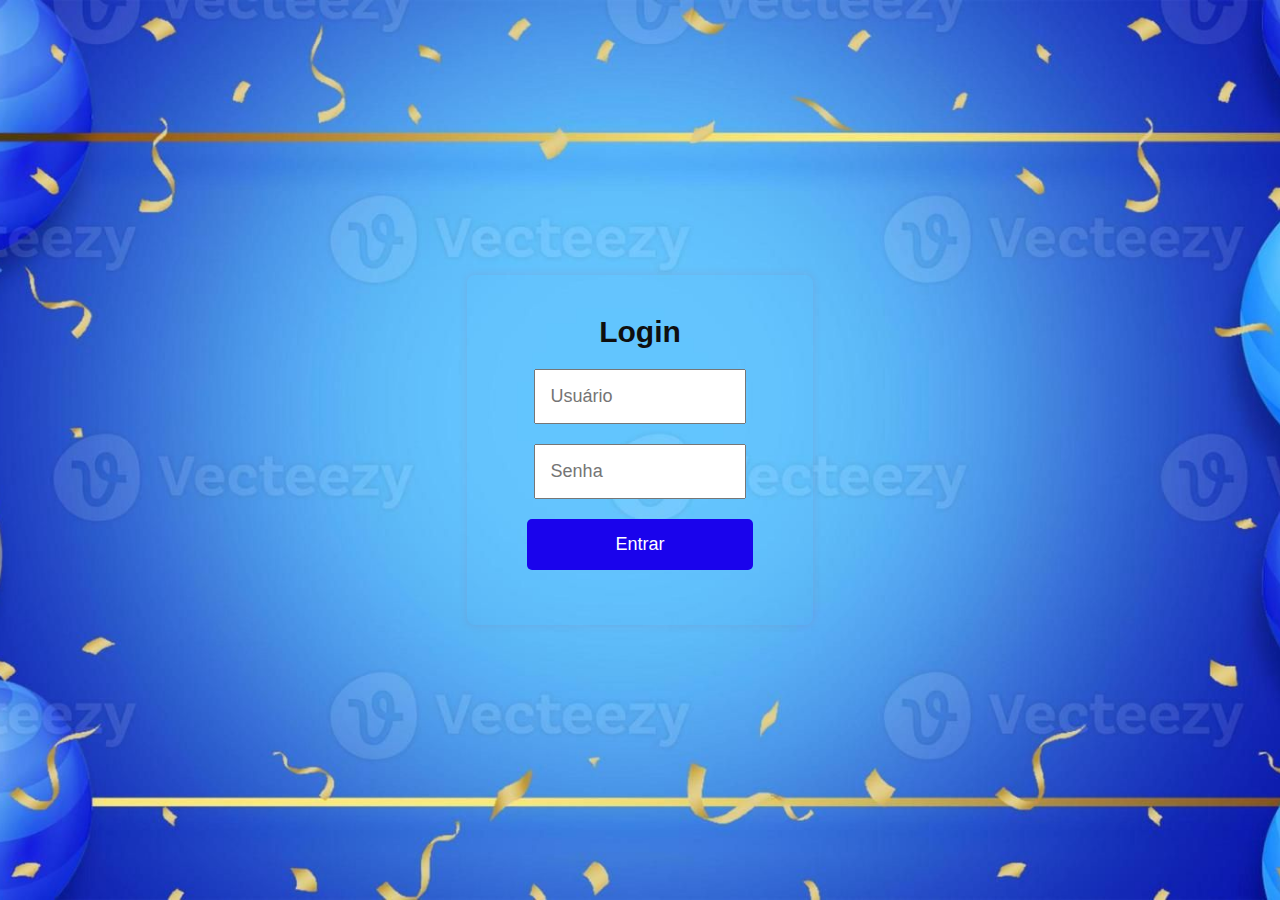
<file: index.html>
<!DOCTYPE html>
<html lang="pt-BR">
<head>
    <meta charset="UTF-8">
    <meta name="viewport" content="width=device-width, initial-scale=1.0">
    <title>Aniversariantes do Mês</title>
    <link rel="stylesheet" href="style.css">
</head>
<body>
    <div id="login-container">
        <h2>Login</h2>
        <input type="text" id="username" placeholder="Usuário">
        <input type="password" id="password" placeholder="Senha">
        <button id="login-button">Entrar</button>
        <p id="login-error" class="error-message"></p>
    </div>
    
    <div id="birthday-container" style="display: none;">
        <h2>Aniversariantes do Mês</h2>
        <label for="month-select">Escolha o mês:</label>
        <select id="month-select">
            <option value="11">Novembro</option>
            <option value="12">Dezembro</option>
        </select>
        <ul id="birthday-list"></ul>
        <button id="logout-button">Sair</button>
    </div>        
<script src= script.js></script>
</body>
</html>
</file>
<file: style.css>
* {
    margin: 0;
    padding: 0;
    box-sizing: border-box;
}

body {
    font-family: Arial, sans-serif;
    background-color: #0775f1;
    color: #0f0f0f;
    display: flex;
    justify-content: center;
    align-items: center;
    height: 100vh;
    margin: 0;
    font-size: 18px;
    background-image: url('aniv.jpg');
    background-repeat: no-repeat;
    background-size: cover;
    background-position: center;
}

#login-container, #birthday-container {
    padding: 40px;
    border-radius: 8px;
    box-shadow: 0 0 10px rgba(247, 6, 6, 0.1);
    text-align: center;
    font-size: 20px;
    margin: 30px;
}

input {
    display: block;
    margin: 20px auto; 
    padding: 15px;
    width: 80%;
    font-size: 18px; 
}

button {
    padding: 15px;
    width: 85%;
    font-size: 18px; 
    background-color: #1a03ec;
    color: white;
    border: none;
    border-radius: 5px;
    cursor: pointer;
}

button:hover {
    background-color: #0f85f3;
}

.error-message {
    color: red;
    margin-top: 15px; 
    font-size: 16px;
}
</file>
